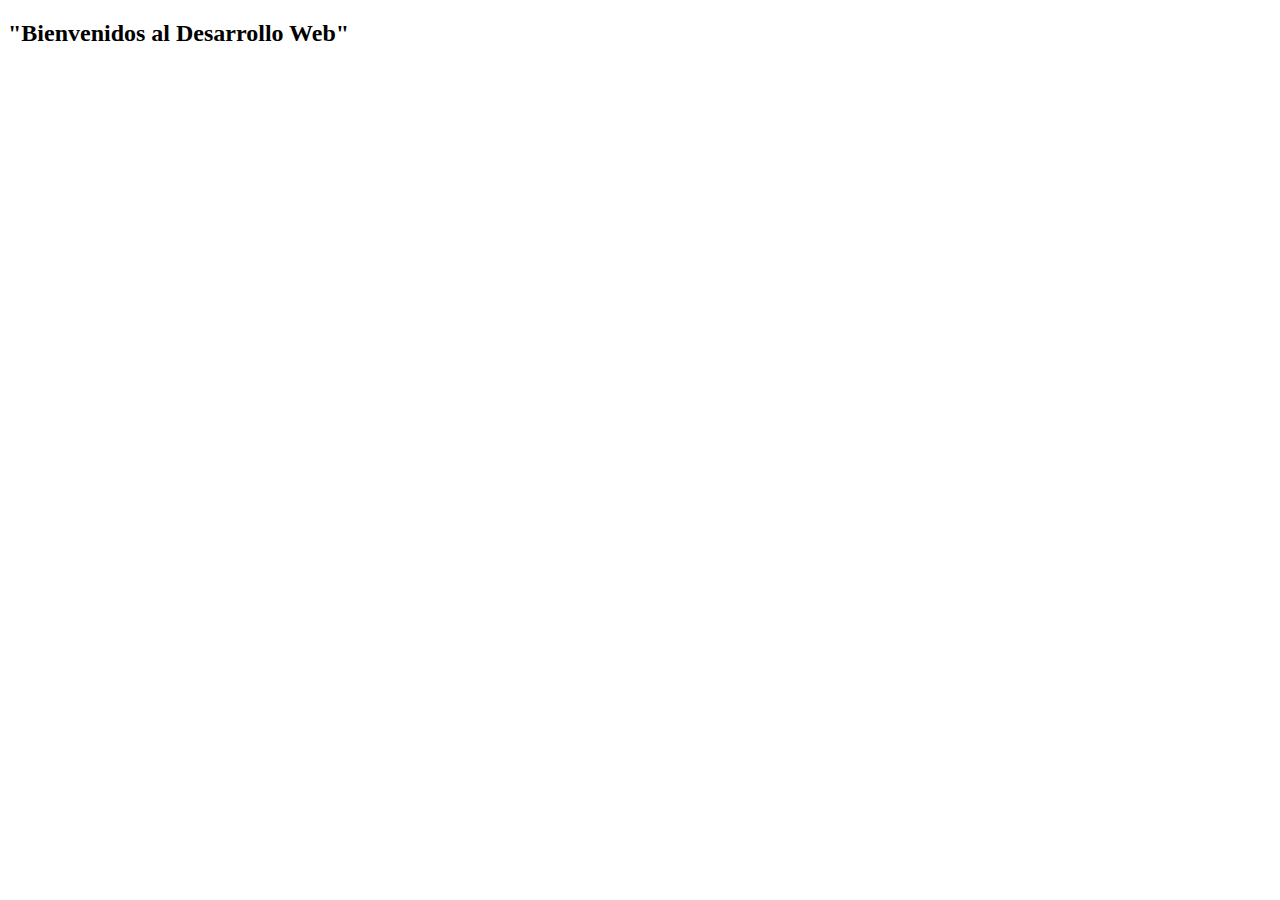
<file: DeberSemana2/index.html>
<!DOCTYPE html> 
<html lang="es"> 
    <head> 
    <meta charset="UTF-8"> 
        <title>Página de Prueba</title> 
    </head> 
    <body> 
        <h2>"Bienvenidos al Desarrollo Web"</h2>
    </body> 
</html>
</file>
